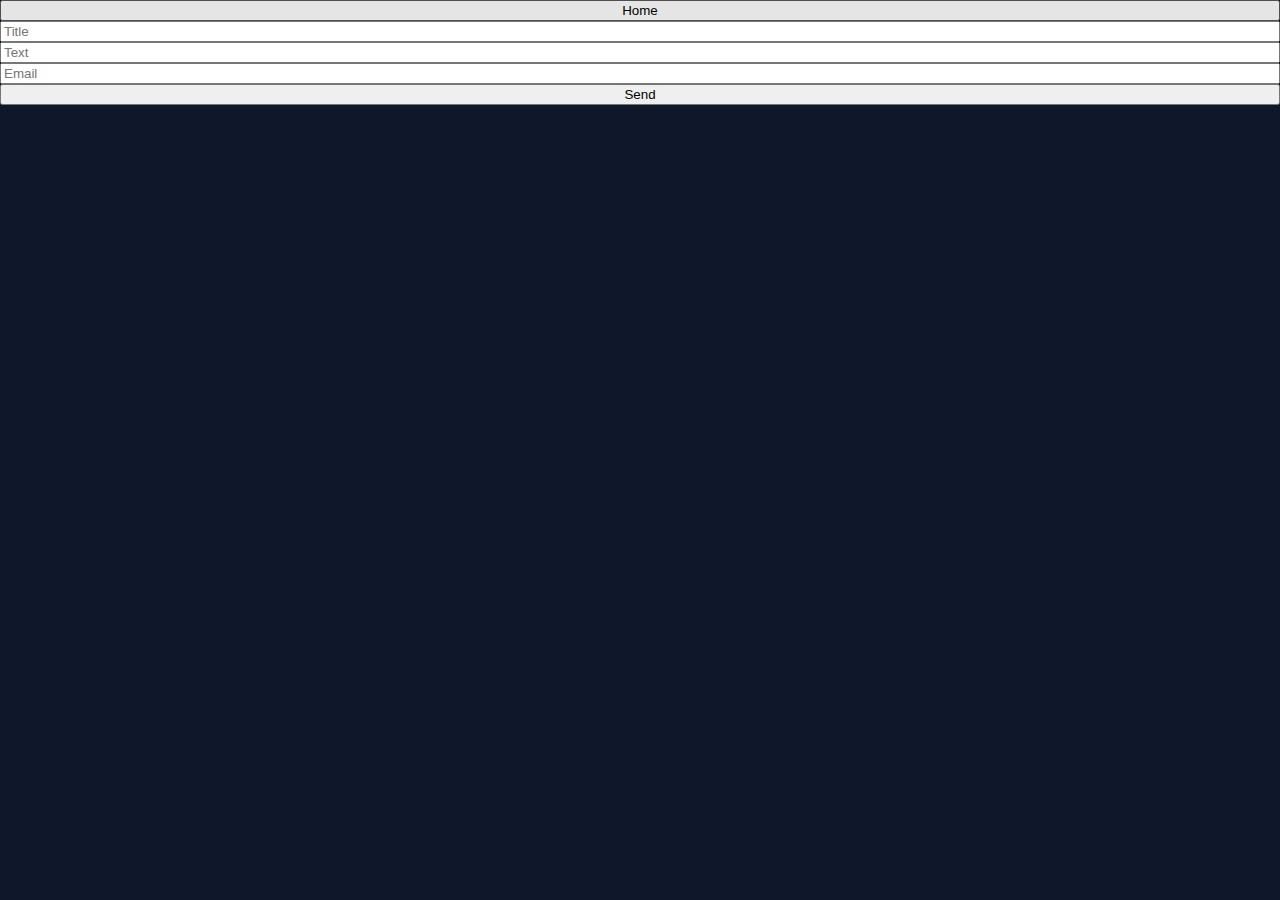
<file: New folder/templates/contact.html>
<!doctype html>
<html lang="ru">
<meta name="viewport" content="width=device-width, initial-scale=0, user-scalable=0, minimum-scale=0, maximum-scale=0">

<head>
  <meta charset="UTF-8">
  <meta name="viewport"
    content="width=device-width, user-scalable=no, initial-scale=1.0, maximum-scale=1.0, minimum-scale=1.0">
  <link rel="stylesheet" href="../static/css/style.css">

  <input type="button" onclick="location.href='index.html';" value="Home" />

  <input class="form__input " type="text" name="title" id="contact-title" placeholder="Title" required>

  <input class="form__input " type="text" name="text" id="contact-subtitle" placeholder="Text" required>

  <input class="form__input " type="text" name='email' id="contact-email" placeholder="Email" required>  

  <button class="form__button" onclick="location.href='/thank_you.html';" value="Send">Send</button>
</file>
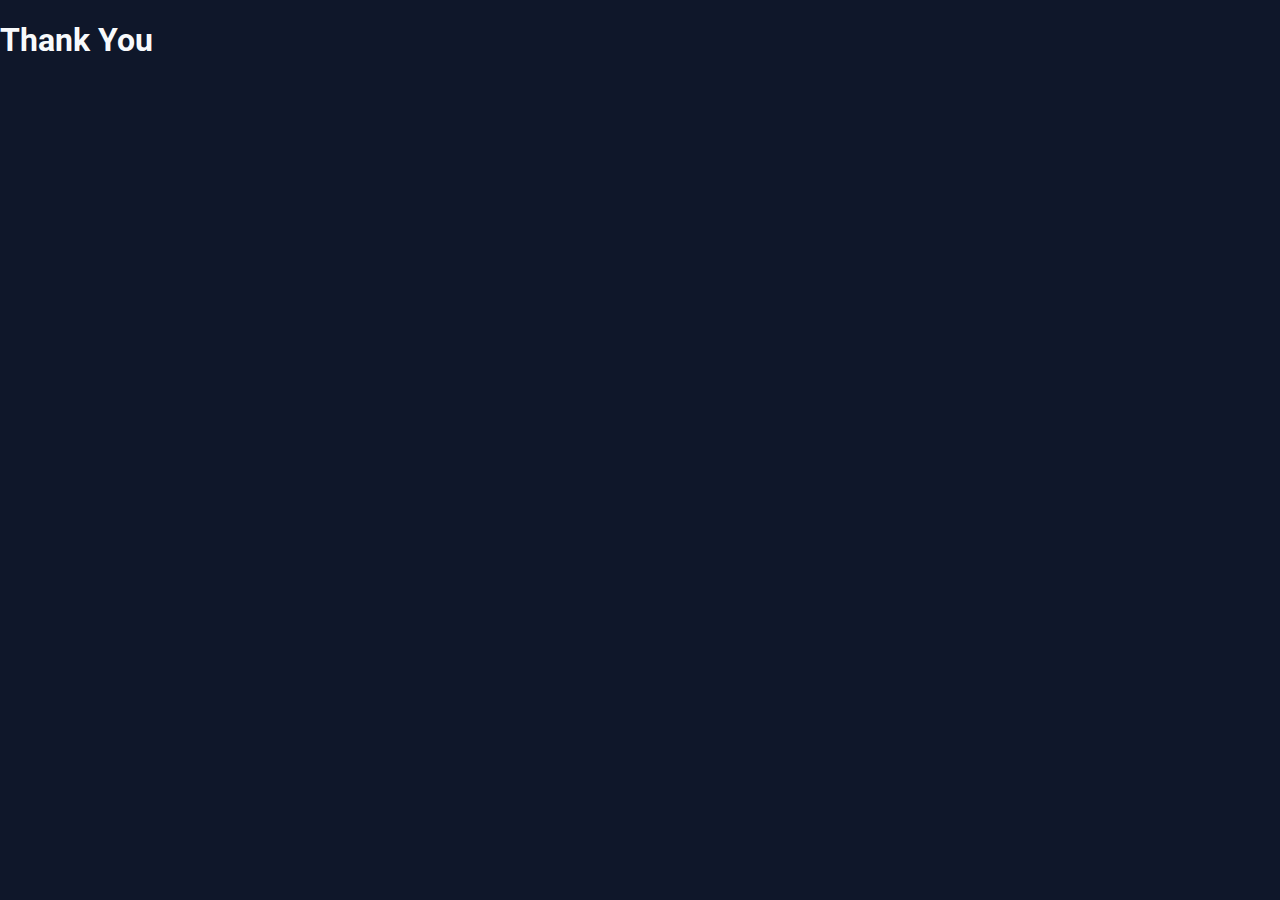
<file: New folder/templates/thank_you.html>
<!doctype html>
<html lang="ru">
<meta name="viewport" content="width=device-width, initial-scale=0, user-scalable=0, minimum-scale=0, maximum-scale=0">

<head>
  <meta charset="UTF-8">
  <meta name="viewport"
    content="width=device-width, user-scalable=no, initial-scale=1.0, maximum-scale=1.0, minimum-scale=1.0">
  <link rel="stylesheet" href="../static/css/style.css">

<h1> Thank You</h1>
</file>
<file: New folder/static/css/style.css>
@import url('https://fonts.googleapis.com/css2?family=Roboto:wght@400;700&display=swap');
body::-webkit-scrollbar {
    width: 100x;
  }
  
  body::-webkit-scrollbar-track {
    background: #0F172A;        /* цвет зоны отслеживания */
  }
  
  body::-webkit-scrollbar-thumb {
    background-color: rgba(30, 41, 59, 0.4);    /* цвет бегунка */
    border-radius: 100;       /* округлось бегунка */
    border: none;
  }

body {
    display: flex;
    flex-direction: column;
    margin: 0;
    padding: 0;
    font-family: 'Roboto', sans-serif;
    font-size: 16px;
    background-color: #0F172A;
    color: #F8FAFC;
}

h1,  p {
    margin: 220;
}


img {
    object-fit: contain;
}

a {
    text-decoration: none;
    color: inherit;
}

ul {
    list-style: none;
    margin: 0;
    padding: 0;
}

.header {
    display: flex;
    justify-content: space-between;
    align-items: center;
    padding: 20px;
    margin-bottom: 10px;
}

.main-list {
    display: flex;
    align-items: center;
    gap: 20px;
}


.main__title {
    font-size: 40px;
    text-align: center;
    margin-bottom: 70px;
}

.ul.main-nav__list.main-list{
    font-size: 100px;
    text-align: top;
    margin-bottom: 130;
}
.h2{
    font-size: 100px;
    text-align: right;
    margin-bottom: 130;
}
.html-html-body-main-h2>{
    font-size: 100px;
    text-align: right;
    margin-bottom: 130;
}
.templates-index.html-html-h1{
    font-size: 10px;
    font-family: 'Times New Roman', Times, serif;
    text-align: right;
    margin-bottom: 130;
}
.Python_project_3.png{
    font-size: 300px;
    text-align: right;
    margin-bottom: 300; 
}

#contact-header {
    margin-bottom:60px;
}

.Feedback{
    height: 0;
    width: 730px;
    display: table-cell;
    text-align: right;
    line-height: 200px;
}


.form-title{
    height: 256x;
    width: 700px;
    display: table-cell;
    text-align: left;
    line-height: 30px;

}

.form-subtitle{
    width: 700px;
    display: table-cell;
    text-align: left;
    line-height: 30px;
}

#send_button{
    width: 800px;
    display: table-cell;
    text-align: left;
    line-height: 30px;
}

.title{
    height: 30;
    width: 800px;
    display: table-cell;
    text-align: left;
    line-height: 50px;
}


.contact-title{
    margin-bottom:60px;
}
.contact-subtitle{
    margin-bottom:60px;
}
</file>
